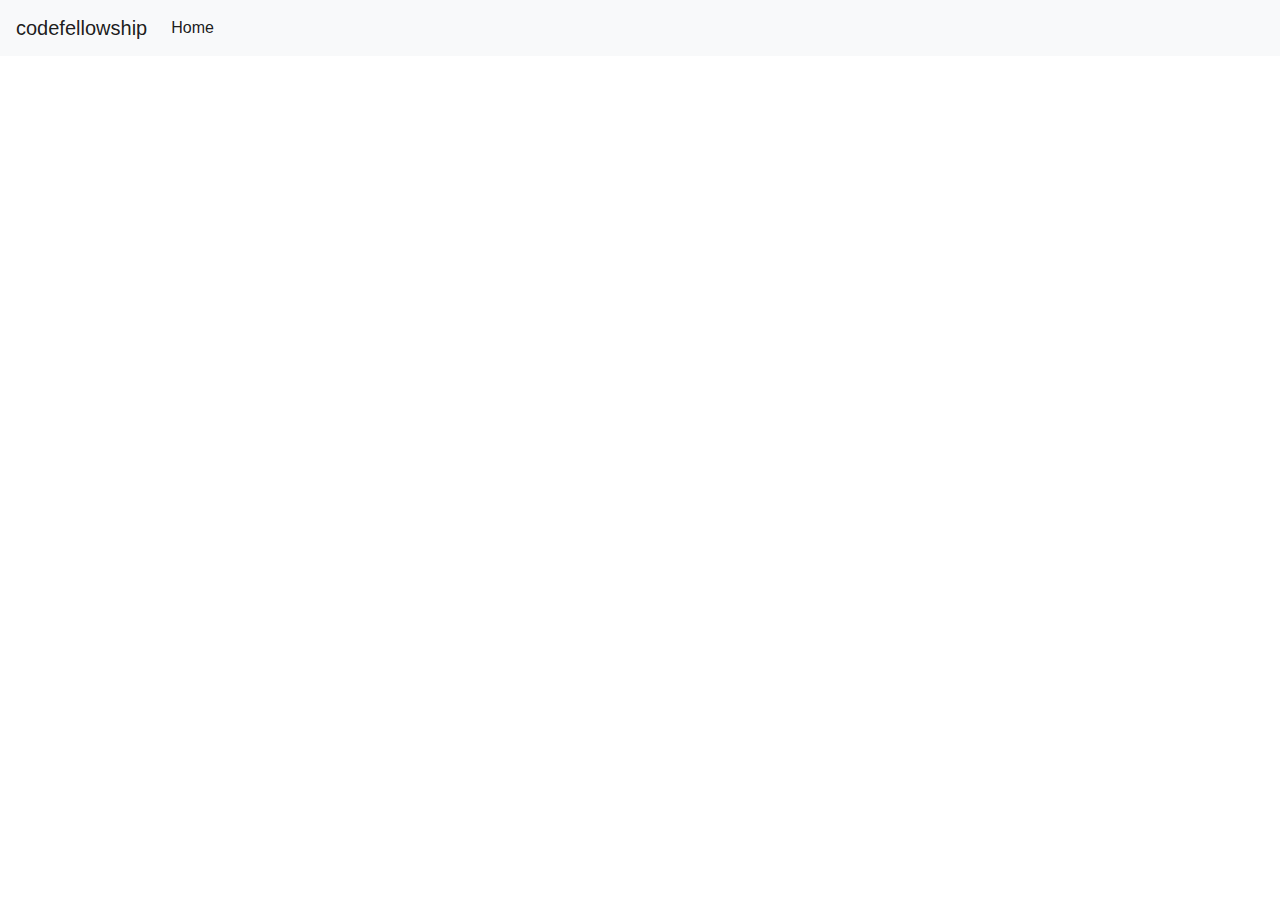
<file: src/main/resources/templates/index.html>
<!DOCTYPE html>
<html lang="en">
<head>
    <meta charset="UTF-8">
    <title>Home Page</title>
    <link rel="stylesheet" th:href="@{/css/style.css}">
    <link rel="stylesheet" href="https://cdn.jsdelivr.net/npm/bootstrap@4.0.0/dist/css/bootstrap.min.css">
</head>
<body>
<nav class="navbar navbar-expand-md navbar-light bg-light">
    <a class="navbar-brand" href="#">codefellowship</a>
    <button class="navbar-toggler" type="button" data-toggle="collapse" data-target="#navbarSupportedContent" aria-controls="navbarSupportedContent" aria-expanded="false" aria-label="Toggle navigation">
        <span class="navbar-toggler-icon"></span>
    </button>

    <div class="collapse navbar-collapse" id="navbarSupportedContent">
        <ul class="navbar-nav mr-auto">
            <li class="nav-item active">
                <a class="nav-link" href="#">Home <span class="sr-only">(current)</span></a>
            </li>
        </ul>
    </div>
</nav>


<script src="https://code.jquery.com/jquery-3.2.1.slim.min.js" ></script>
<script src="https://cdn.jsdelivr.net/npm/popper.js@1.12.9/dist/umd/popper.min.js"></script>
<script src="https://cdn.jsdelivr.net/npm/bootstrap@4.0.0/dist/js/bootstrap.min.js"></script>
</body>
</html>
</file>
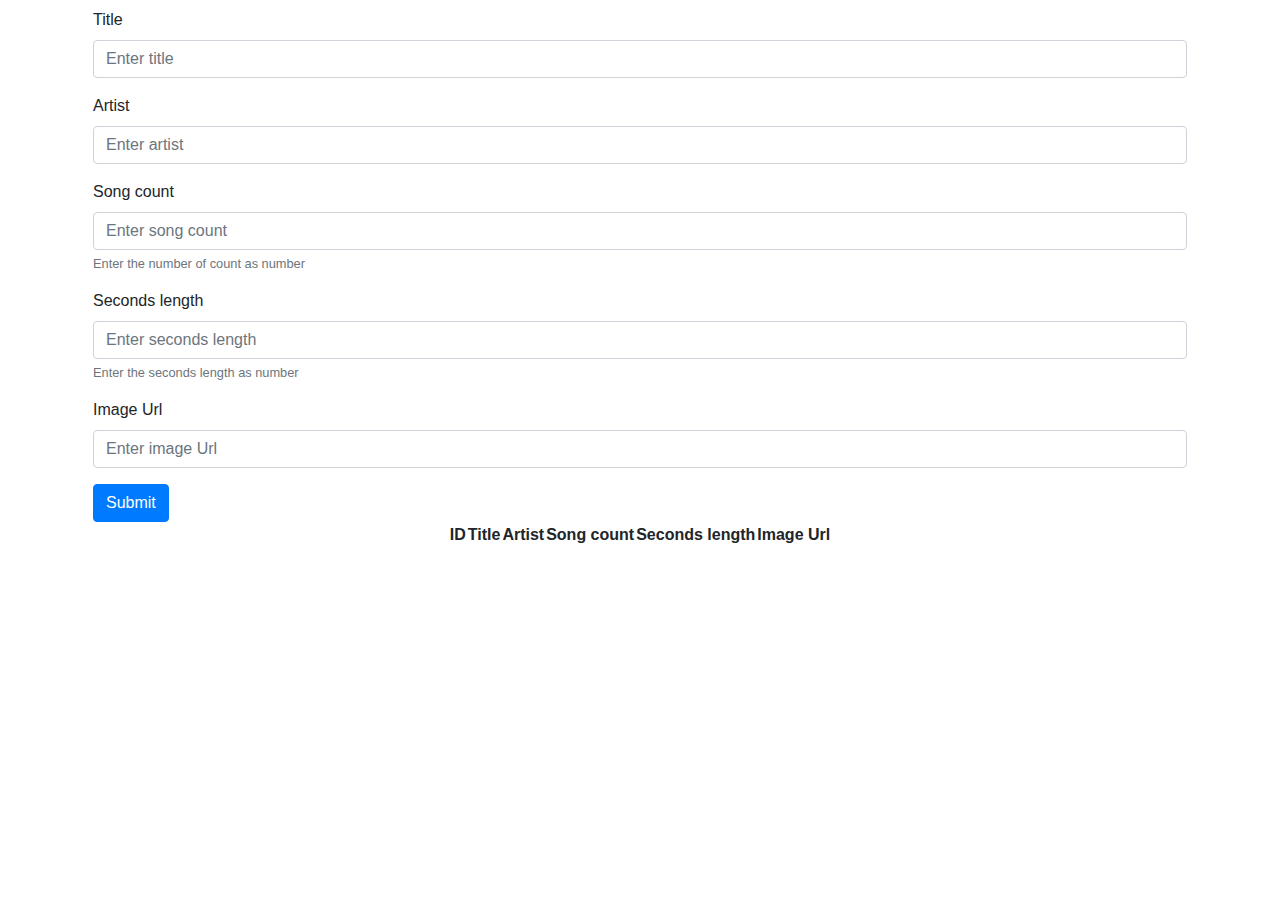
<file: src/main/resources/templates/album.html>
<!DOCTYPE html>
<html lang="en">
<head>
    <meta charset="UTF-8">
    <title>Album</title>
    <link rel="stylesheet" href="https://cdn.jsdelivr.net/npm/bootstrap@4.0.0/dist/css/bootstrap.min.css">
    <link rel="stylesheet" th:href="@{/css/style.css}">
</head>
<body>
<div class="container">
    <div class="d-flex justify-content-center m-2 flex-column">
        <div class="ablum-form">
            <form action="/addAlbum" method="post">
                <div class="form-group">
                    <label for="album-title">Title</label>
                    <input type="text" class="form-control" id="album-title" aria-describedby="emailHelp" placeholder="Enter title" name="title">
                </div>
                <div class="form-group">
                    <label for="album-artist">Artist</label>
                    <input type="text" class="form-control" id="album-artist" aria-describedby="emailHelp" placeholder="Enter artist" name="artist">
                </div>
                <div class="form-group">
                    <label for="album-songCount">Song count</label>
                    <input type="number" class="form-control" id="album-songCount" aria-describedby="emailHelp" placeholder="Enter song count" name="songCount">
                   <small id="album-songCount-help" class="form-text text-muted">Enter the number of count as number</small>
                </div>
                <div class="form-group">
                    <label for="album-secondsLength">Seconds length</label>
                    <input type="number" class="form-control" id="album-secondsLength" aria-describedby="emailHelp" placeholder="Enter seconds length" name="secondsLength">
                    <small id="album-secondsLength-help" class="form-text text-muted">Enter the seconds length as number</small>
                </div>
                <div class="form-group">
                    <label for="album-imageUrl">Image Url</label>
                    <input type="text" class="form-control" id="album-imageUrl" aria-describedby="emailHelp" placeholder="Enter image Url" name="imageUrl">
                </div>
                <button type="submit" class="btn btn-primary">Submit</button>
            </form>
        </div>

        <div class="album-table-container d-flex justify-content-center">
            <table id="album-table">
                <thead>
                <tr>
                    <th>ID</th>
                    <th>Title</th>
                    <th>Artist</th>
                    <th>Song count</th>
                    <th>Seconds length</th>
                    <th>Image Url</th>
                </tr>
                </thead>
                <tbody id="album-table-body">
                <tr th:each="album: ${albumList}">
                    <th th:text="${album.id}"></th>
                    <td th:text="${album.title}"></td>
                    <td th:text="${album.artist}"></td>
                    <td th:text="${album.songCount}"></td>
                    <td th:text="${album.secondsLength}"></td>
                    <td th:text="${album.imageUrl}"></td>
                </tr>
                </tbody>
            </table>
        </div>

    </div>
</div>


<script src="https://code.jquery.com/jquery-3.2.1.slim.min.js" ></script>
<script src="https://cdn.jsdelivr.net/npm/popper.js@1.12.9/dist/umd/popper.min.js"></script>
<script src="https://cdn.jsdelivr.net/npm/bootstrap@4.0.0/dist/js/bootstrap.min.js"></script>
</body>
</html>
</file>
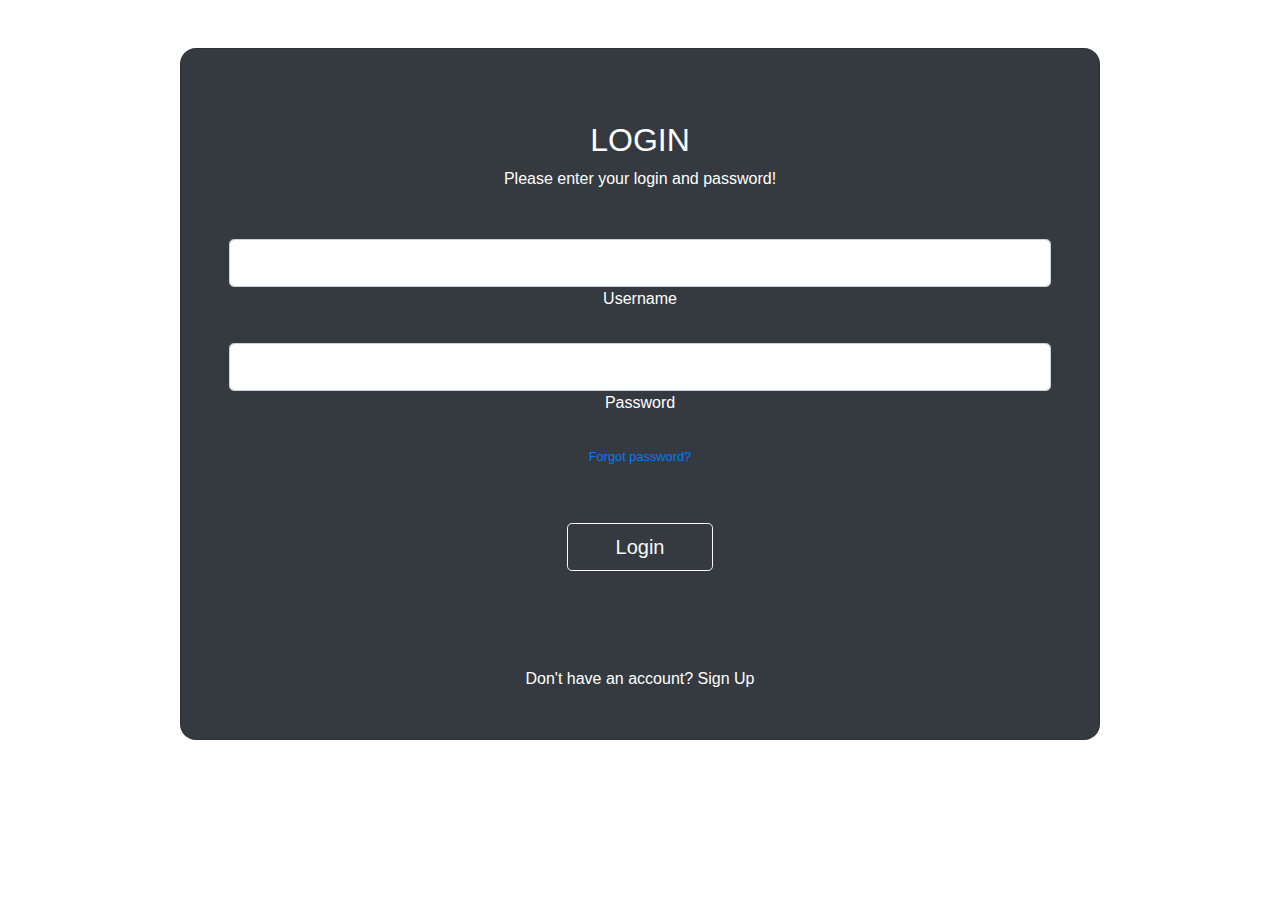
<file: src/main/resources/templates/login.html>
<!DOCTYPE html>
<html lang="en">
<head>
    <meta charset="UTF-8">
    <title>Login</title>
    <link rel="stylesheet" th:href="@{/css/style.css}">
    <link rel="stylesheet" href="https://cdn.jsdelivr.net/npm/bootstrap@4.0.0/dist/css/bootstrap.min.css">
</head>
<body>

<section class="h-100 gradient-custom">
    <div class="container py-5 h-100">
        <div class="row d-flex justify-content-center align-items-center h-100">
            <div class="col-10">
                <div class="card bg-dark text-white" style="border-radius: 1rem;">
                    <div class="card-body p-5 text-center">

                        <div class="mb-md-5 mt-md-4 pb-5">

                            <form action="/perform_login" method="post">
                                <h2 class="fw-bold mb-2 text-uppercase">Login</h2>
                                <p class="text-white-50 mb-5">Please enter your login and password!</p>

                                <div class="form-outline form-white mb-4">
                                    <input type="username" id="username" class="form-control form-control-lg" name="username" />
                                    <label class="form-label" for="username">Username</label>
                                </div>

                                <div class="form-outline form-white mb-4">
                                    <input type="password" id="password" class="form-control form-control-lg" name="password" />
                                    <label class="form-label" for="password">Password</label>
                                </div>

                                <p class="small mb-5 pb-lg-2"><a class="text-white-50" href="#!">Forgot password?</a></p>

                                <button class="btn btn-outline-light btn-lg px-5" type="submit">Login</button>
                            </form>

                        </div>

                        <div>
                            <p class="mb-0">Don't have an account? <a th:href="@{/signup}" class="text-white-50 fw-bold">Sign Up</a></p>
                        </div>

                    </div>
                </div>
            </div>
        </div>
    </div>
</section>

<script src="https://code.jquery.com/jquery-3.2.1.slim.min.js" ></script>
<script src="https://cdn.jsdelivr.net/npm/popper.js@1.12.9/dist/umd/popper.min.js"></script>
<script src="https://cdn.jsdelivr.net/npm/bootstrap@4.0.0/dist/js/bootstrap.min.js"></script>
</body>
</html>
</file>
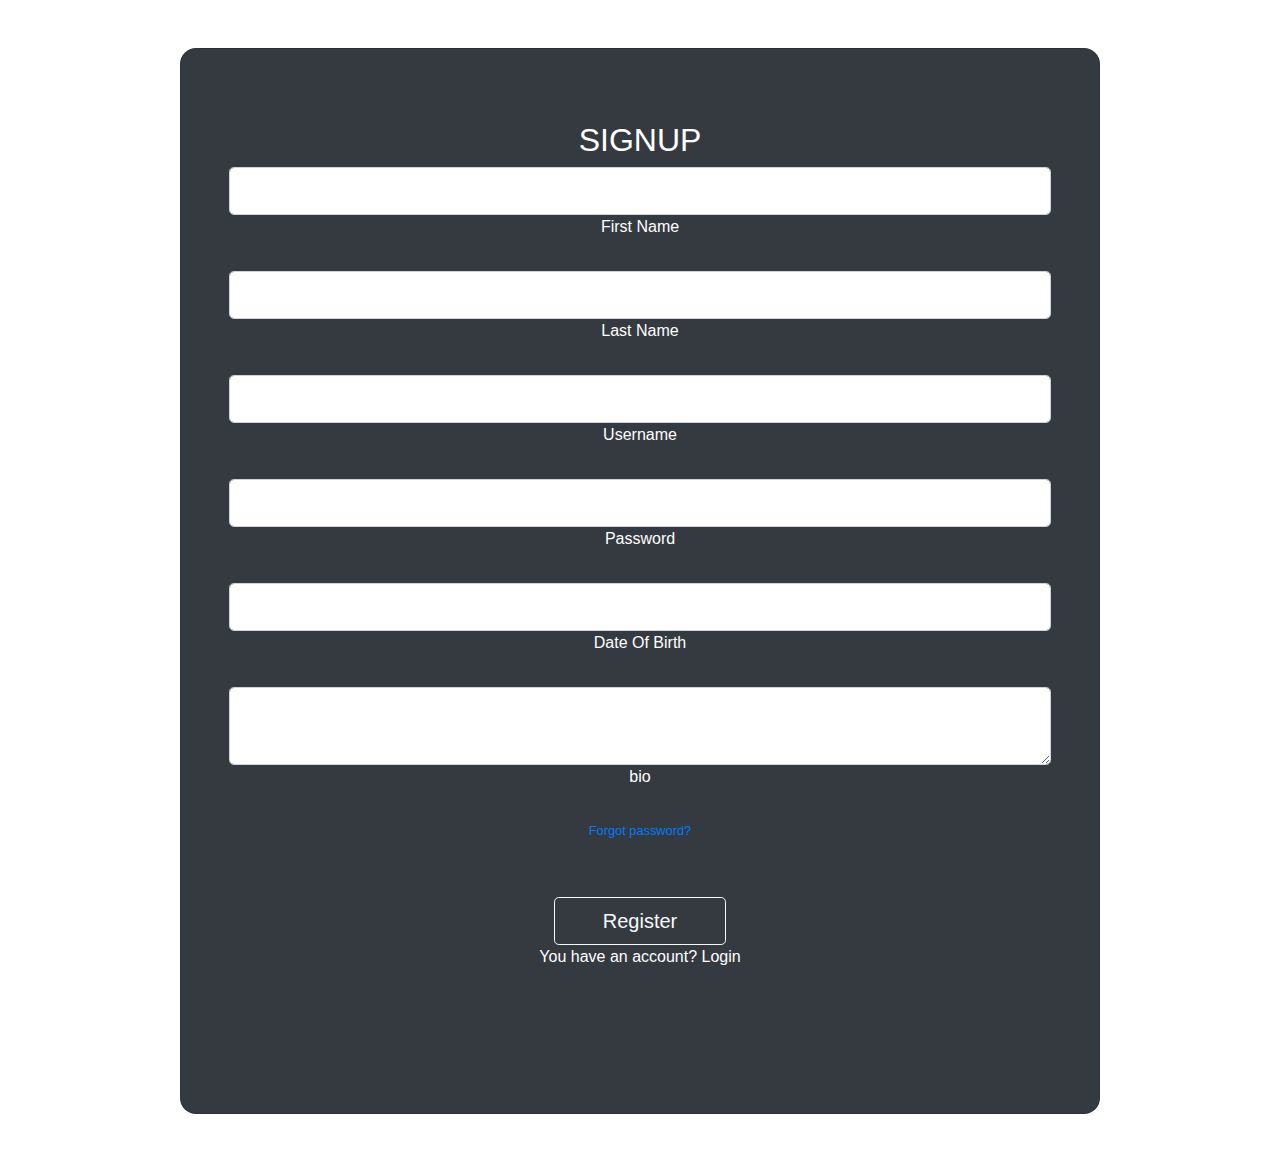
<file: src/main/resources/templates/signup.html>
<!DOCTYPE html>
<html lang="en">
<head>
    <meta charset="UTF-8">
    <title>Login</title>
    <link rel="stylesheet" th:href="@{/css/style.css}">
    <link rel="stylesheet" href="https://cdn.jsdelivr.net/npm/bootstrap@4.0.0/dist/css/bootstrap.min.css">
</head>
<body>

<section class="vh-100 gradient-custom">
    <div class="container py-5 h-100">
        <div class="row d-flex justify-content-center align-items-center h-100">
            <div class="col-10">
                <div class="card bg-dark text-white" style="border-radius: 1rem;">
                    <div class="card-body p-5 text-center">
                        <div class="mb-md-5 mt-md-4 pb-5">
                            <form th:action="@{/signup}" method="post">
                                <h2 class="fw-bold mb-2 text-uppercase">SignUp</h2>

                                <div class="form-outline form-white mb-4">
                                    <input type="text" id="firstName" class="form-control form-control-lg" name="firstName" />
                                    <label class="form-label" for="firstName">First Name</label>
                                </div>

                                <div class="form-outline form-white mb-4">
                                    <input type="text" id="lastName" class="form-control form-control-lg" name="lastName" />
                                    <label class="form-label" for="lastName">Last Name</label>
                                </div>

                                <div class="form-outline form-white mb-4">
                                    <input type="text" id="username" class="form-control form-control-lg" name="username" />
                                    <label class="form-label" for="username">Username</label>
                                </div>

                                <div class="form-outline form-white mb-4">
                                    <input type="password" id="typePasswordX" class="form-control form-control-lg" name="password" />
                                    <label class="form-label" for="typePasswordX">Password</label>
                                </div>

                                <div class="form-outline form-white mb-4">
                                    <input type="text" id="dateOfBirth" class="form-control form-control-lg" name="dateOfBirth" />
                                    <label class="form-label" for="dateOfBirth">Date Of Birth</label>
                                </div>

                                <div class="form-outline form-white mb-4">
                                    <textarea  id="bio" class="form-control form-control-lg"></textarea>
                                    <label class="form-label" for="bio">bio</label>
                                </div>


                                <p class="small mb-5 pb-lg-2"><a class="text-white-50" href="#!">Forgot password?</a></p>

                                <button class="btn btn-outline-light btn-lg px-5" type="submit">Register</button>

                                <div>
                                    <p class="mb-0">You have an account? <a th:href="@{/login}" class="text-white-50 fw-bold">Login</a></p>
                                </div>
                        </form>
                    </div>
                </div>
            </div>
        </div>
    </div>
</section>


<script src="https://code.jquery.com/jquery-3.2.1.slim.min.js" ></script>
<script src="https://cdn.jsdelivr.net/npm/popper.js@1.12.9/dist/umd/popper.min.js"></script>
<script src="https://cdn.jsdelivr.net/npm/bootstrap@4.0.0/dist/js/bootstrap.min.js"></script>
</body>
</html>
</file>
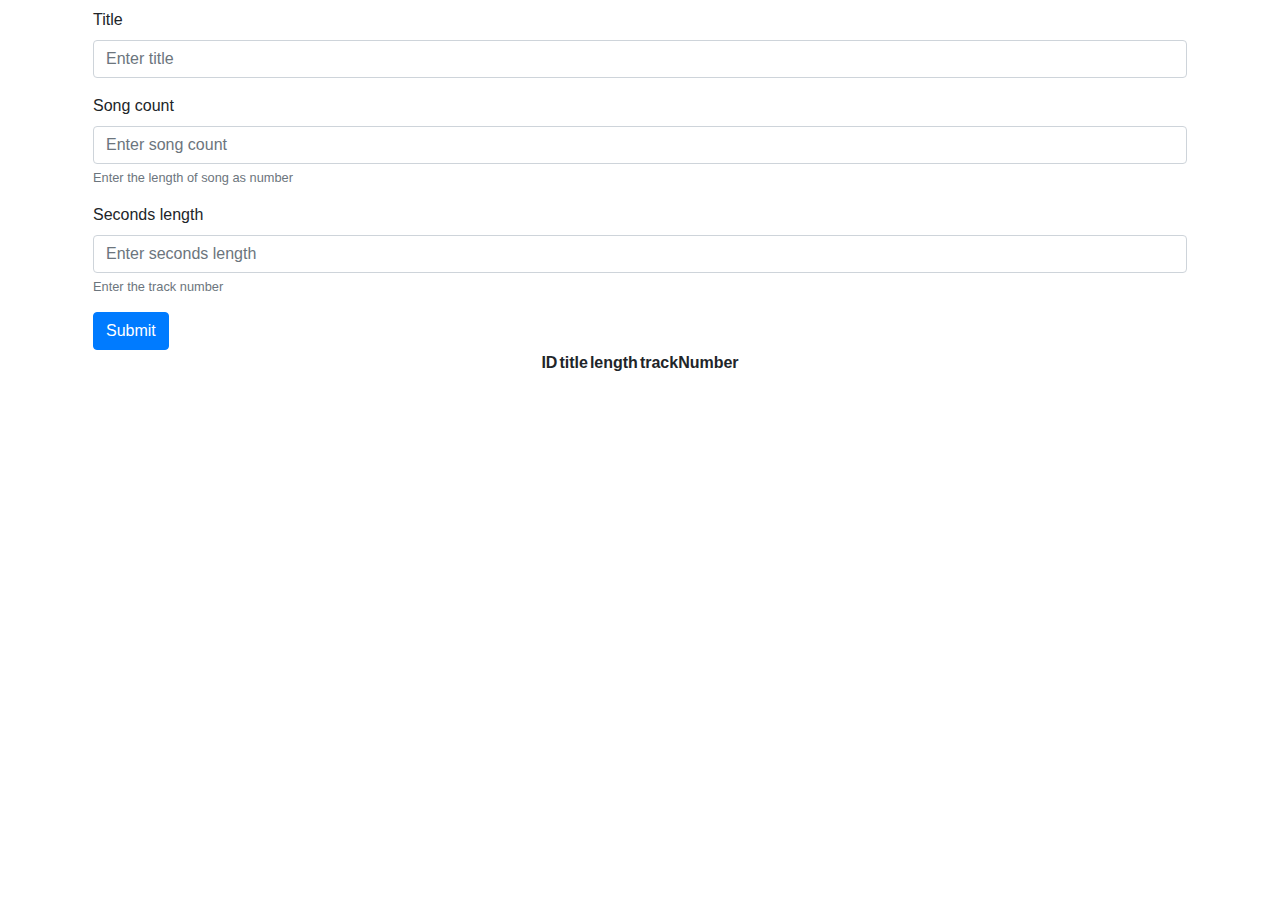
<file: src/main/resources/templates/song.html>
<!DOCTYPE html>
<html lang="en">
<head>
    <meta charset="UTF-8">
    <title>song</title>
    <link rel="stylesheet" href="https://cdn.jsdelivr.net/npm/bootstrap@4.0.0/dist/css/bootstrap.min.css">
    <link rel="stylesheet" th:href="@{/css/style.css}">
</head>
<body>
<div class="container">
    <div class="d-flex justify-content-center m-2 flex-column">
        <div class="ablum-form">
            <form action="/addSong" method="post">
                <div class="form-group">
                    <label for="song-title">Title</label>
                    <input type="text" class="form-control" id="song-title" aria-describedby="emailHelp" placeholder="Enter title" name="title">
                </div>
                <div class="form-group">
                    <label for="song-songCount">Song count</label>
                    <input type="number" class="form-control" id="song-songCount" aria-describedby="emailHelp" placeholder="Enter song count" name="length">
                    <small id="song-songCount-help" class="form-text text-muted">Enter the length of song as number</small>
                </div>
                <div class="form-group">
                    <label for="song-secondsLength">Seconds length</label>
                    <input type="number" class="form-control" id="song-secondsLength" aria-describedby="trackNumber" placeholder="Enter seconds length" name="secondsLength">
                    <small id="song-secondsLength-help" class="form-text text-muted">Enter the track number</small>
                </div>
                <button type="submit" class="btn btn-primary">Submit</button>
            </form>
        </div>
        <div class="song-table-container d-flex justify-content-center">
            <table id="song-table">
                <thead>
                <tr>
                    <th>ID</th>
                    <th>title</th>
                    <th>length</th>
                    <th>trackNumber</th>
                </tr>
                </thead>
                <tbody id="song-table-body">
                <tr th:each="song: ${songList}">
                    <th th:text="${song.id}"></th>
                    <td th:text="${song.title}"></td>
                    <td th:text="${song.length}"></td>
                    <td th:text="${song.trackNumber}"></td>
                </tr>
                </tbody>
            </table>
        </div>

    </div>
</div>


<script src="https://code.jquery.com/jquery-3.2.1.slim.min.js" ></script>
<script src="https://cdn.jsdelivr.net/npm/popper.js@1.12.9/dist/umd/popper.min.js"></script>
<script src="https://cdn.jsdelivr.net/npm/bootstrap@4.0.0/dist/js/bootstrap.min.js"></script>
</body>
</html>
</file>
